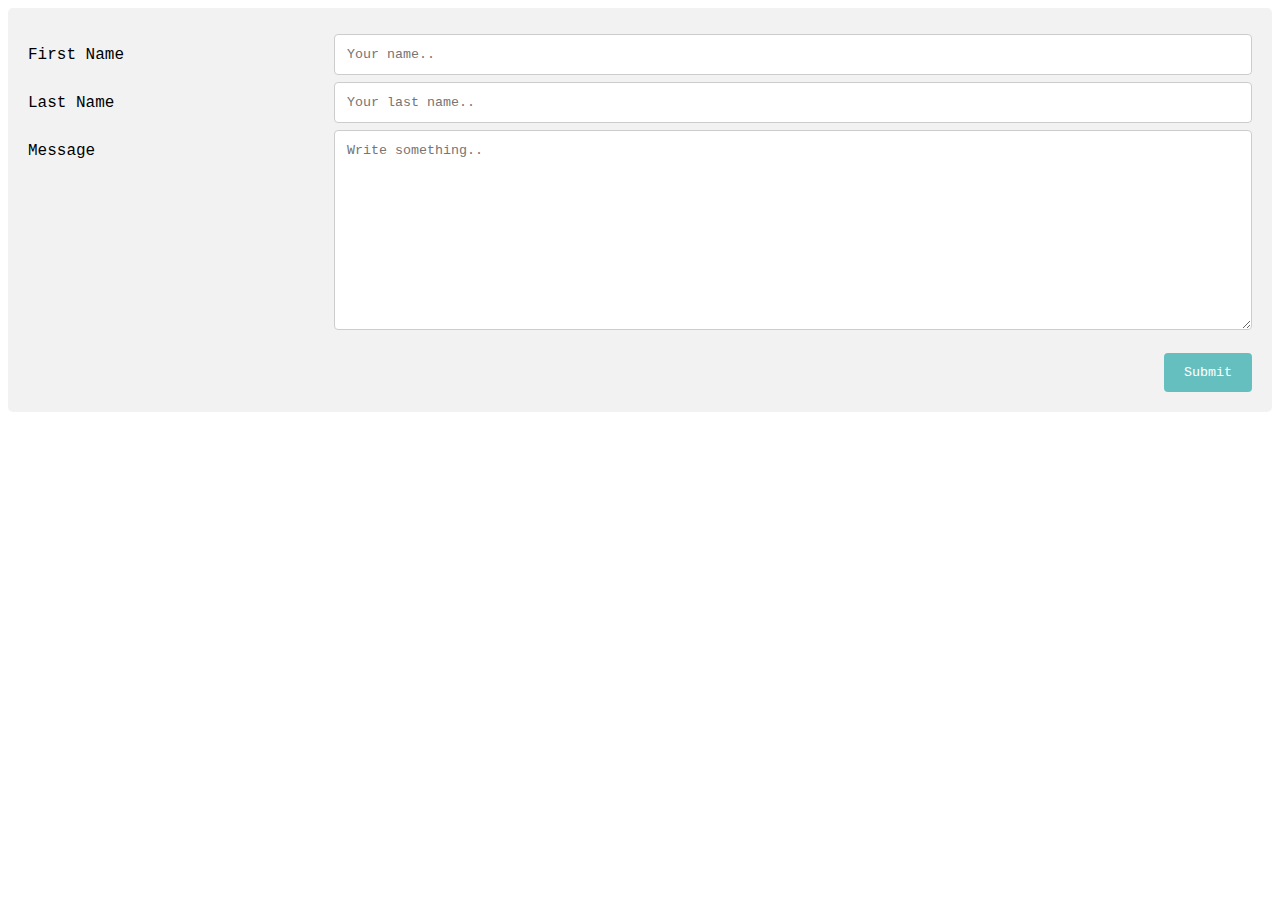
<file: contact.html>
<!DOCTYPE html>
<html>
  <head>
    <title>Contact Form</title>
    <link rel="stylesheet" href="css/contact.css" />
  </head>
  <body>
    <div class="container">
      <form
        action="mailto:mikey.employment@gmail.com"
        method="post"
        enctype="text/plain"
      >
        <div class="row">
          <div class="col-25">
            <label for="fname">First Name</label>
          </div>
          <div class="col-75">
            <input
              type="text"
              id="fname"
              name="firstname"
              placeholder="Your name.."
            />
          </div>
        </div>
        <div class="row">
          <div class="col-25">
            <label for="lname">Last Name</label>
          </div>
          <div class="col-75">
            <input
              type="text"
              id="lname"
              name="lastname"
              placeholder="Your last name.."
            />
          </div>
        </div>
        <div class="row">
          <div class="col-25">
            <label for="subject">Message</label>
          </div>
          <div class="col-75">
            <textarea
              id="subject"
              name="subject"
              placeholder="Write something.."
              style="height: 200px"
            ></textarea>
          </div>
        </div>
        <br />
        <div class="row">
          <input type="submit" value="Submit" />
        </div>
      </form>
    </div>
  </body>
</html>
</file>
<file: css/contact.css>
* {
  box-sizing: border-box;
  font-family: 'Courier New', Courier, monospace;
}

input[type=text], select, textarea {
  width: 100%;
  padding: 12px;
  border: 1px solid #ccc;
  border-radius: 4px;
  resize: vertical;
}

label {
  padding: 12px 12px 12px 0;
  display: inline-block;
}

input[type=submit] {
  background-color: #66bfbf;
  color: white;
  padding: 12px 20px;
  border: none;
  border-radius: 4px;
  cursor: pointer;
  float: right;
}

input[type=submit]:hover {
  background-color: #11999e;
}

.container {
  border-radius: 5px;
  background-color: #f2f2f2;
  padding: 20px;
}

.col-25 {
  float: left;
  width: 25%;
  margin-top: 6px;
}

.col-75 {
  float: left;
  width: 75%;
  margin-top: 6px;
}

/* Clear floats after the columns */
.row:after {
  content: "";
  display: table;
  clear: both;
}

/* Responsive layout - when the screen is less than 600px wide, make the two columns stack on top of each other instead of next to each other */
@media screen and (max-width: 600px) {
  .col-25, .col-75, input[type=submit] {
    width: 100%;
    margin-top: 0;
  }
}
</file>
